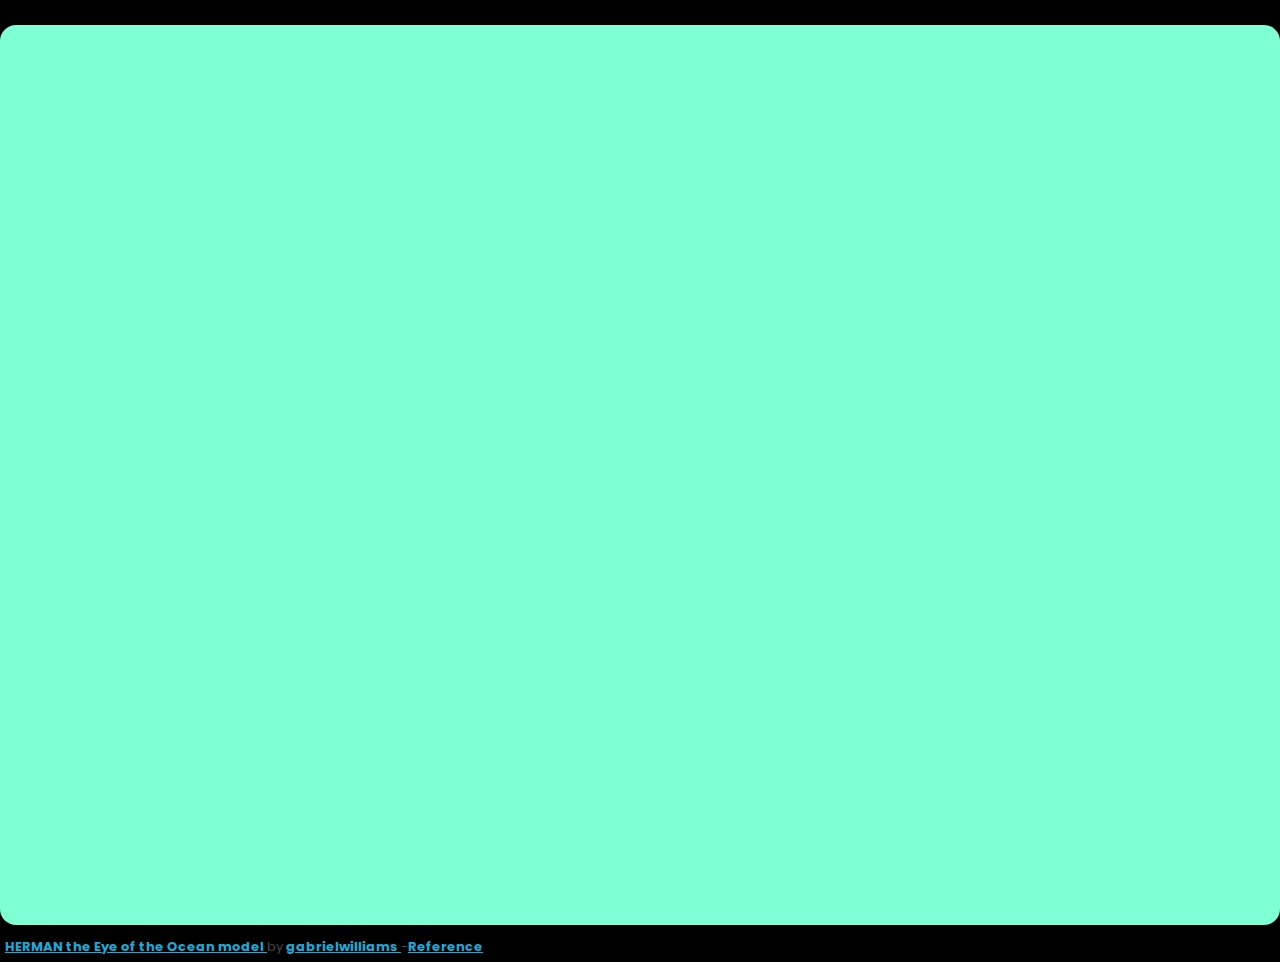
<file: vr-model.html>
<!DOCTYPE html>
<html lang="en">
<head>
    <meta charset="utf-8">
    <meta charset="utf-8">
    <meta name="viewport" content="width=device-width, initial-scale=1.0, shrink-to fit=no">
    <link rel="stylesheet" type="text/css" href="css1/style.css">
    <link rel="shortcut icon" href="favicon.ico" type="image/x-icon">
    <link rel="icon" href="favicon.ico" type="image/x-icon">
    <title>VR MODEL VIEWING POINT</title>
</head>
<body style="background-color: black;">
    <div class="head">
        MODEL DESIGN
    </div>
    <div class="sketchfab-embed-wrapper"> 
        <iframe style="background-color: aquamarine; height: 100vh; width: 100%; border-radius: 16px; padding: 10px;" title="HERMAN_TURTLE-1.0, the one for the Ocean!" frameborder="0" allowfullscreen mozallowfullscreen="true" webkitallowfullscreen="true" allow="autoplay; fullscreen; xr-spatial-tracking" xr-spatial-tracking execution-while-out-of-viewport execution-while-not-rendered web-share src="https://sketchfab.com/models/6cbe90adf89741a6afb3fba2d0e9b1f0/embed">
        </iframe>
        <p style="font-size: 13px; font-weight: normal; margin: 5px; color: #4A4A4A;">
        <a href="https://sketchfab.com/3d-models/herman-turtle-for-project-foil-four-6cbe90adf89741a6afb3fba2d0e9b1f0?utm_medium=embed&utm_campaign=share-popup&utm_content=6cbe90adf89741a6afb3fba2d0e9b1f0" target="_blank" style="font-weight: bold; color: #1CAAD9;"> HERMAN the Eye of the Ocean model
        </a> by 
        <a href="https://sketchfab.com/gabrielwilliams?utm_medium=embed&utm_campaign=share-popup&utm_content=6cbe90adf89741a6afb3fba2d0e9b1f0" target="_blank" style="font-weight: bold; color: #1CAAD9;"> gabrielwilliams </a>-<a href="https://sketchfab.com?utm_medium=embed&utm_campaign=share-popup&utm_content=6cbe90adf89741a6afb3fba2d0e9b1f0" target="_blank" style="font-weight: bold; color: #1CAAD9;">Reference</a></p></div>
</body>
</html>
</file>
<file: css1/style.css>
@import url('https://fonts.googleapis.com/css?family=Poppins:200,300,400,500,600,700,800,900&display=swap');
*
{
  margin: 0;
  padding: 0;
  box-sizing: border-box;
  font-family: 'Poppins', sans-serif;
}
header
{
  position: absolute;
  top: 0;
  left: 0;
  width: 100%;
  padding: 40px 100px;
  z-index: 1000;
  display: flex;
  justify-content: space-between;
  align-items: center;
}
header .logo
{
  color: #fff;
  text-transform: uppercase;
  cursor: pointer;
}
.toggle
{
  position: relative;
  width: 60px;
  height: 60px;
  background: url(https://i.ibb.co/HrfVRcx/menu.png);
  background-repeat: no-repeat;
  background-size: 30px;
  background-position: center;
  cursor: pointer;
}
.toggle.active
{
  background: url(https://i.ibb.co/rt3HybH/close.png);
  background-repeat: no-repeat;
  background-size: 25px;
  background-position: center;
  cursor: pointer;
}
.showcase
{
  position: absolute;
  right: 0;
  width: 100%;
  min-height: 100vh;
  padding: 100px;
  display: flex;
  justify-content: space-between;
  align-items: center;
  transition: 0.5s;
  z-index: 2;
  background-image: url('https://images.unsplash.com/photo-1551244852-d66e6c5fbd13?ixid=MnwxMjA3fDB8MHxwaG90by1wYWdlfHx8fGVufDB8fHx8&ixlib=rb-1.2.1&auto=format&fit=crop&w=1332&q=80');

  background-position: center;
  background-repeat: no-repeat;
  background-size: cover;
}
.showcase.active
{
  right: 300px;
}

.showcase video
{
  position: absolute;
  top: 0;
  left: 0;
  width: 100%;
  height: 100%;
  object-fit: cover;
  opacity: 0.8;
}
.overlay
{
  position: absolute;
  top: 0;
  left: 0;
  width: 100%;
  height: 100%;
  mix-blend-mode: overlay;
}
.text
{
  position: relative;
  z-index: 10;
}

.text h2
{
  font-size: 5em;
  font-weight: 800;
  color: #fff;
  line-height: 1em;
  text-transform: uppercase;
}
.text h3
{
  font-size: 4em;
  font-weight: 700;
  color: #fff;
  line-height: 1em;
  text-transform: uppercase;
}
.text p
{
  font-size: 1.3em;
  color: #fff;
  margin: 20px 0;
  font-weight: 500;
  max-width: 650px;
}
.text a
{
  display: inline-block;
  font-size: 1em;
  background: #fff;
  padding: 10px 30px;
  text-transform: uppercase;
  text-decoration: none;
  font-weight: 500;
  margin-top: 10px;
  color: #111;
  letter-spacing: 2px;
  transition: 0.2s;
}
.text a:hover
{
  letter-spacing: 6px;
}
.social
{
  position: absolute;
  z-index: 10;
  bottom: 20px;
  display: flex;
  justify-content: center;
  align-items: center;
}
.social li
{
  list-style: none;
}
.social li a
{
  display: inline-block;
  margin-right: 20px;
  filter: invert(1);
  transform: scale(0.5);
  transition: 0.5s;
}
.social li a:hover
{
  transform: scale(0.5) translateY(-15px);
}
.menu
{
  position: absolute;
  top: 0;
  right: 0;
  width: 300px;
  height: 100%;
  display: flex;
  justify-content: center;
  align-items: center;
}
.menu ul
{
  position: relative;
}
.menu ul li
{
  list-style: none;
}
.menu ul li a
{
  text-decoration: none;
  font-size: 24px;
  color: #111;
}
.menu ul li a:hover
{
  color: #03a9f4;
}

@media (max-width: 991px)
{
  .showcase,
  .showcase header
  {
    padding: 40px;
  }
  .text h2
  {
    font-size: 3em;
  }
  .text h3
  {
    font-size: 2em;
  }
}
</file>
